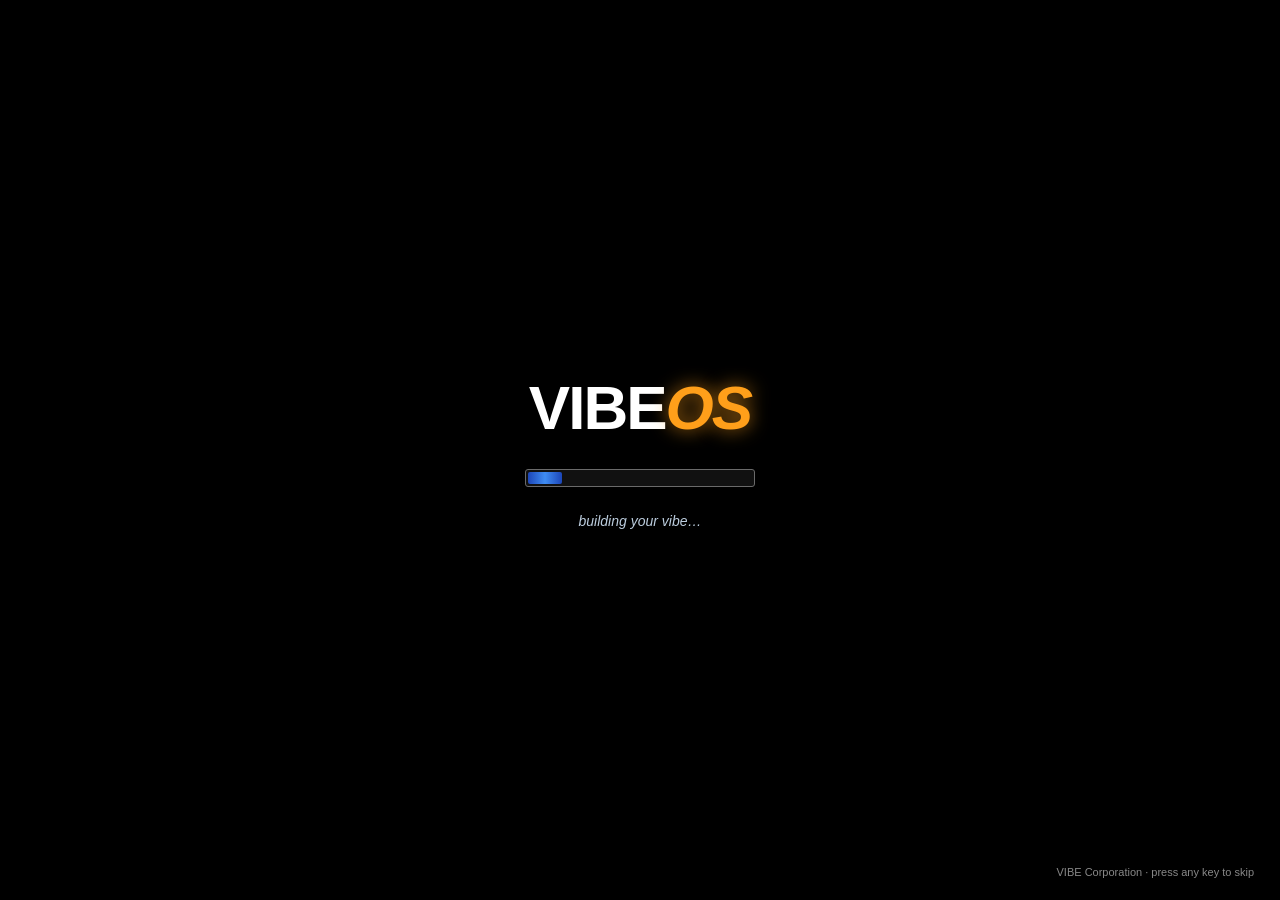
<file: vibe-os/index.html>
<!DOCTYPE html>
<html lang="en">
<head>
<meta charset="UTF-8" />
<meta name="viewport" content="width=device-width, initial-scale=1.0" />
<title>VIBE OS</title>
<meta name="description" content="VIBE OS — a Windows XP–flavored desktop that builds whatever app you search for." />
<link rel="stylesheet" href="styles.css" />
<link rel="icon" href="data:image/svg+xml,<svg xmlns='http://www.w3.org/2000/svg' viewBox='0 0 16 16'><rect width='16' height='16' rx='3' fill='%23245edb'/><text x='8' y='12' font-size='11' text-anchor='middle' fill='white' font-family='sans-serif'>V</text></svg>" />
</head>
<body>

  <!-- ===== Boot screen ===== -->
  <div id="boot" class="boot">
    <div class="boot-logo">
      <span class="boot-vibe">VIBE</span><span class="boot-os">OS</span>
    </div>
    <div class="boot-bar"><div class="boot-bar-fill"></div></div>
    <div class="boot-tag">building your vibe&hellip;</div>
    <div class="boot-copy">VIBE Corporation &middot; press any key to skip</div>
  </div>

  <!-- ===== Desktop ===== -->
  <div id="desktop" class="desktop hidden">

    <!-- Desktop icons -->
    <div id="desktop-icons" class="desktop-icons"></div>

    <!-- Centered "build an app" search widget -->
    <div id="hero" class="hero">
      <div class="hero-logo"><span class="hero-vibe">VIBE</span><span class="hero-os">OS</span></div>
      <div class="hero-sub">type any app and press Enter &mdash; VIBE OS builds it</div>
      <form id="hero-form" class="hero-search" autocomplete="off">
        <input id="hero-input" type="text" placeholder="build me a&hellip; calculator, paint, snake, budget tracker, piano&hellip;" />
        <button type="submit">Build&nbsp;it&nbsp;&#9654;</button>
      </form>
      <div id="hero-chips" class="hero-chips"></div>
    </div>

    <!-- Window layer -->
    <div id="windows" class="windows"></div>

    <!-- Taskbar -->
    <div id="taskbar" class="taskbar">
      <button id="start-btn" class="start-btn">
        <span class="start-flag">
          <span></span><span></span><span></span><span></span>
        </span>
        <span class="start-text">start</span>
      </button>
      <div id="task-buttons" class="task-buttons"></div>
      <div class="tray">
        <div id="tray-icons" class="tray-icons"></div>
        <div id="clock" class="clock">12:00 PM</div>
      </div>
    </div>

    <!-- Start menu -->
    <div id="start-menu" class="start-menu hidden">
      <div class="sm-header">
        <div class="sm-avatar">V</div>
        <div class="sm-user">VIBE User</div>
      </div>
      <div class="sm-body">
        <div class="sm-left">
          <div class="sm-search">
            <form id="sm-form" autocomplete="off">
              <input id="sm-input" type="text" placeholder="Search to build an app&hellip;" />
            </form>
          </div>
          <div id="sm-pinned" class="sm-list"></div>
        </div>
        <div class="sm-right">
          <div id="sm-recent" class="sm-list sm-list-light"></div>
        </div>
      </div>
      <div class="sm-footer">
        <button id="sm-logoff" class="sm-foot-btn">↩ Log Off</button>
        <button id="sm-shutdown" class="sm-foot-btn">⏻ Turn Off</button>
      </div>
    </div>

  </div>

  <!-- Right-click context menu -->
  <div id="ctx" class="ctx hidden"></div>

  <script src="apps.js"></script>
  <script src="os.js"></script>
</body>
</html>
</file>
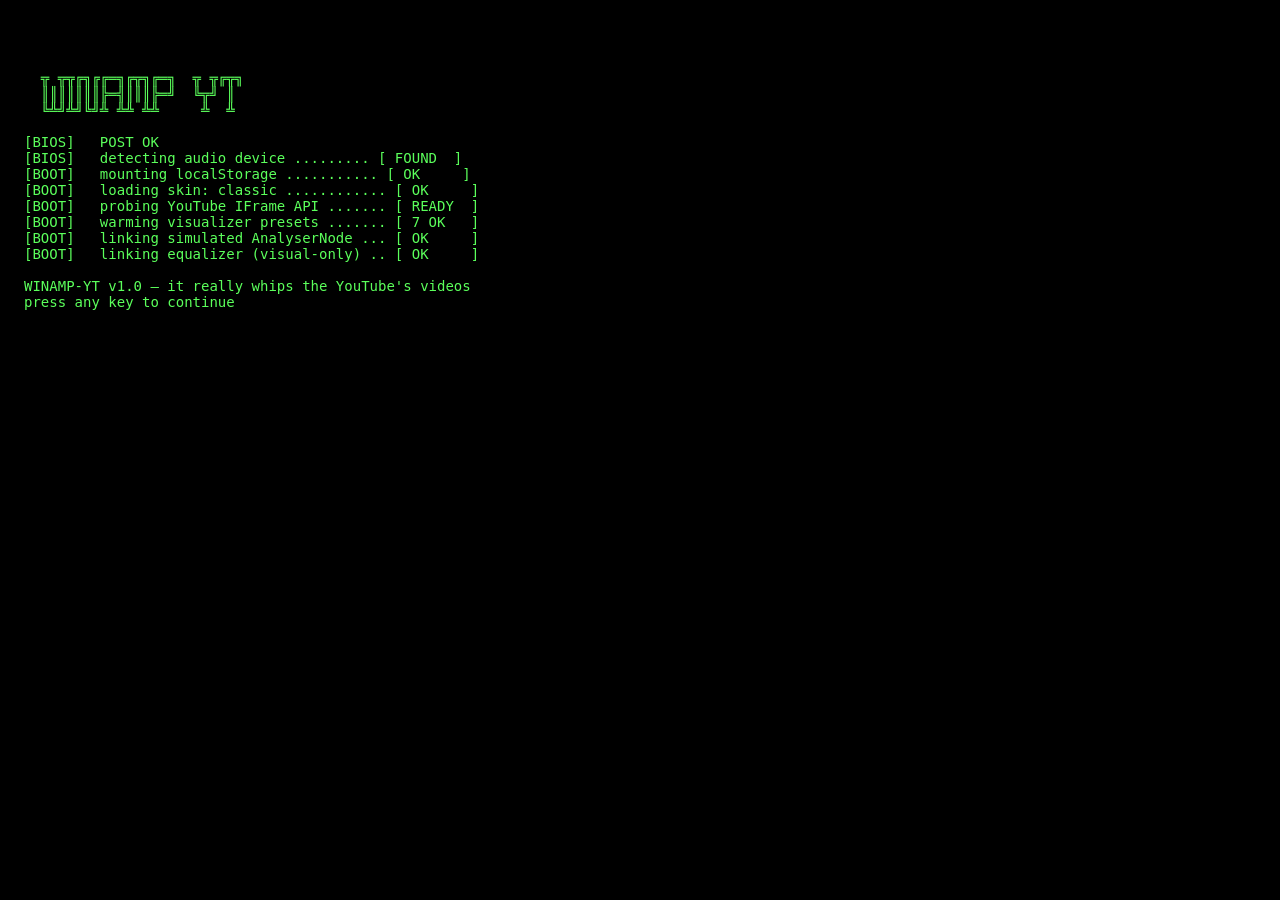
<file: winamp-yt/index.html>
<!doctype html>
<html lang="en">
<head>
<meta charset="utf-8" />
<meta name="viewport" content="width=device-width, initial-scale=1" />
<title>WINAMP-YT // It really whips the YouTube's videos</title>

<link rel="stylesheet" href="css/main.css" />
<link rel="stylesheet" href="css/skins/classic.css" />
<link rel="stylesheet" href="css/skins/y2k.css" />
<link rel="stylesheet" href="css/skins/vhs.css" />
</head>
<body class="skin-classic">

<!-- ============================================================
     HIDDEN YouTube IFrame container.
     The YouTube IFrame Player API replaces this <div> with an
     <iframe> at runtime. We keep it hidden because we use our own
     UI, but it must remain in the DOM (and be at least 1px) for
     YouTube to deliver audio reliably.
============================================================ -->
<div id="yt-host-wrap" aria-hidden="true">
  <div id="yt-host"></div>
</div>

<!-- ============================================================
     CRT / Glitch / Rave overlays (full screen post effects)
============================================================ -->
<div id="fx-crt"     class="fx-layer"></div>
<div id="fx-glitch"  class="fx-layer"></div>
<div id="fx-rave"    class="fx-layer"></div>
<div id="fx-flash"   class="fx-layer"></div>

<!-- Fake boot screen -->
<div id="boot-screen">
  <pre id="boot-text"></pre>
</div>

<!-- ============================================================
     DESKTOP - all windows live here so we can drag them around
============================================================ -->
<div id="desktop">

  <!-- ============= MAIN PLAYER WINDOW ============= -->
  <section class="win win-main" id="win-main" data-window="main">
    <header class="titlebar" data-drag-handle>
      <span class="title">WINAMP-YT</span>
      <span class="title-blink">*</span>
      <div class="title-buttons">
        <button class="tb compact"  title="Compact"     data-action="toggle-compact">_</button>
        <button class="tb mini"     title="Minimize"    data-action="minimize">–</button>
        <button class="tb close"    title="Close"       data-action="close">x</button>
      </div>
    </header>

    <div class="main-body">
      <!-- LCD readout -->
      <div class="lcd">
        <div class="lcd-row top">
          <span class="lcd-time" id="lcd-time">--:--</span>
          <span class="lcd-bitrate"><b id="lcd-bitrate">128</b> kbps</span>
          <span class="lcd-khz"><b id="lcd-khz">44</b> kHz</span>
          <span class="lcd-stereo" id="lcd-stereo">stereo</span>
        </div>
        <div class="lcd-row marquee">
          <div class="marquee-track" id="marquee-track">
            <span id="marquee-text">★ no playlist loaded — paste a YouTube playlist URL or ID below ★</span>
          </div>
        </div>
        <!-- mini inline spectrum -->
        <canvas id="lcd-vis" width="76" height="16"></canvas>
      </div>

      <!-- Transport -->
      <div class="transport">
        <button class="btn prev"    data-action="prev"    title="Previous (Z)">⏮</button>
        <button class="btn play"    data-action="play"    title="Play (X)">▶</button>
        <button class="btn pause"   data-action="pause"   title="Pause (C)">❚❚</button>
        <button class="btn stop"    data-action="stop"    title="Stop (V)">■</button>
        <button class="btn next"    data-action="next"    title="Next (B)">⏭</button>
        <button class="btn open"    data-action="open"    title="Open Playlist (L)">⏏</button>
      </div>

      <!-- shuffle / repeat / mode -->
      <div class="modes">
        <button class="mode shuffle" data-action="toggle-shuffle" title="Shuffle (S)">SHUF</button>
        <button class="mode repeat"  data-action="toggle-repeat"  title="Repeat (R)">REP</button>
        <button class="mode eq"      data-action="toggle-window"  data-target="eq"       title="EQ">EQ</button>
        <button class="mode pl"      data-action="toggle-window"  data-target="playlist" title="Playlist (P)">PL</button>
        <button class="mode vis"     data-action="toggle-window"  data-target="vis"      title="Visualizer (V)">VIS</button>
        <button class="mode radio"   data-action="toggle-radio"   title="Internet Radio">RAD</button>
      </div>

      <!-- Sliders -->
      <div class="sliders">
        <label class="vol">
          <span>VOL</span>
          <input type="range" id="volume" min="0" max="100" value="80" />
        </label>
        <label class="bal">
          <span>BAL</span>
          <input type="range" id="balance" min="-50" max="50" value="0" />
        </label>
        <button class="mute" id="mute" data-action="mute" title="Mute (M)">🔊</button>
      </div>

      <!-- Seek -->
      <div class="seekwrap">
        <input type="range" id="seek" min="0" max="1000" value="0" />
        <span class="seek-time" id="seek-time">00:00 / 00:00</span>
      </div>

      <!-- Skin picker -->
      <div class="skinpicker">
        <label>SKIN</label>
        <select id="skin-select">
          <option value="classic">Classic Green LCD</option>
          <option value="y2k">Y2K Hacker</option>
          <option value="vhs">Skate VHS</option>
        </select>
      </div>
    </div>
  </section>

  <!-- ============= PLAYLIST WINDOW ============= -->
  <section class="win win-playlist" id="win-playlist" data-window="playlist">
    <header class="titlebar" data-drag-handle>
      <span class="title">PLAYLIST EDITOR</span>
      <div class="title-buttons">
        <button class="tb mini"  data-action="minimize">–</button>
        <button class="tb close" data-action="close">x</button>
      </div>
    </header>

    <div class="pl-body">
      <div class="pl-loader">
        <input type="text" id="pl-input"
               placeholder="YouTube playlist URL or ID  (e.g. PLxxxxxxxxxxxx)"
               spellcheck="false" />
        <button id="pl-load">LOAD</button>
        <button id="pl-clear" title="Clear playlist">CLR</button>
      </div>

      <ol id="pl-list" class="pl-list"></ol>

      <footer class="pl-foot">
        <span id="pl-count">0 tracks</span>
        <span class="spacer"></span>
        <span id="pl-total-time">00:00</span>
      </footer>
    </div>
  </section>

  <!-- ============= EQUALIZER WINDOW ============= -->
  <section class="win win-eq" id="win-eq" data-window="eq">
    <header class="titlebar" data-drag-handle>
      <span class="title">EQUALIZER</span>
      <div class="title-buttons">
        <button class="tb mini"  data-action="minimize">–</button>
        <button class="tb close" data-action="close">x</button>
      </div>
    </header>
    <div class="eq-body">
      <div class="eq-top">
        <button class="eq-on toggle"  id="eq-on">ON</button>
        <button class="eq-auto toggle" id="eq-auto">AUTO</button>
        <select id="eq-preset">
          <option>Flat</option>
          <option>Rock</option>
          <option>Hip-Hop</option>
          <option>Punk</option>
          <option>Bass Boost</option>
          <option>Treble Boost</option>
          <option>Vocal</option>
          <option>Dance</option>
        </select>
        <button class="eq-bass" id="eq-bass">BASS+</button>
      </div>

      <div class="eq-sliders">
        <div class="eq-band preamp">
          <input type="range" min="-12" max="12" value="0" data-band="pre" />
          <span>PRE</span>
        </div>
        <div class="eq-band" data-band="0"><input type="range" min="-12" max="12" value="0"/><span>60</span></div>
        <div class="eq-band" data-band="1"><input type="range" min="-12" max="12" value="0"/><span>170</span></div>
        <div class="eq-band" data-band="2"><input type="range" min="-12" max="12" value="0"/><span>310</span></div>
        <div class="eq-band" data-band="3"><input type="range" min="-12" max="12" value="0"/><span>600</span></div>
        <div class="eq-band" data-band="4"><input type="range" min="-12" max="12" value="0"/><span>1k</span></div>
        <div class="eq-band" data-band="5"><input type="range" min="-12" max="12" value="0"/><span>3k</span></div>
        <div class="eq-band" data-band="6"><input type="range" min="-12" max="12" value="0"/><span>6k</span></div>
        <div class="eq-band" data-band="7"><input type="range" min="-12" max="12" value="0"/><span>12k</span></div>
        <div class="eq-band" data-band="8"><input type="range" min="-12" max="12" value="0"/><span>14k</span></div>
        <div class="eq-band" data-band="9"><input type="range" min="-12" max="12" value="0"/><span>16k</span></div>
      </div>

      <canvas id="eq-curve" width="260" height="48"></canvas>
    </div>
  </section>

  <!-- ============= VISUALIZER WINDOW ============= -->
  <section class="win win-vis" id="win-vis" data-window="vis">
    <header class="titlebar" data-drag-handle>
      <span class="title">VISUALIZER</span>
      <div class="title-buttons">
        <button class="tb mini"  data-action="minimize">–</button>
        <button class="tb close" data-action="close">x</button>
      </div>
    </header>
    <div class="vis-body">
      <canvas id="vis-canvas" width="480" height="280"></canvas>
      <div class="vis-controls">
        <button id="vis-prev" title="Previous preset (← / [)">◀</button>
        <select id="vis-select"></select>
        <button id="vis-next"   title="Next preset (→ / ])">▶</button>
        <button id="vis-full"   title="Fullscreen (F)">⛶</button>
        <button id="vis-rave"   title="Rave mode">RAVE</button>
        <button id="vis-insane" title="Insane mode — intensity rises forever">INSANE</button>
        <button id="vis-save"   title="Save current as preset">SAVE</button>
        <select id="vis-userpresets" title="User presets"></select>
      </div>
    </div>
  </section>

</div><!-- /#desktop -->

<!-- DJ text overlay (between songs / on radio) -->
<div id="dj-bubble"></div>

<!-- Toast for hidden codes & easter eggs -->
<div id="toast"></div>

<!-- ============================================================
     SCRIPTS - loaded as plain scripts (no module system needed
     for "open index.html in a browser" usage). Order matters:
     util > storage > skins > effects > audio-sim > visualizers >
     player > playlist > equalizer > ui > app
============================================================ -->
<script src="js/util.js"></script>
<script src="js/storage.js"></script>
<script src="js/skins.js"></script>
<script src="js/effects.js"></script>
<script src="js/audio-sim.js"></script>

<script src="js/visualizers/spectrum.js"></script>
<script src="js/visualizers/oscilloscope.js"></script>
<script src="js/visualizers/vumeter.js"></script>
<script src="js/visualizers/tunnel.js"></script>
<script src="js/visualizers/particles.js"></script>
<script src="js/visualizers/waveformTunnel.js"></script>
<script src="js/visualizers/milkdrop.js"></script>
<script src="js/visualizers/index.js"></script>

<script src="js/player.js"></script>
<script src="js/playlist.js"></script>
<script src="js/equalizer.js"></script>
<script src="js/ui.js"></script>
<script src="js/app.js"></script>

<!-- YouTube IFrame API (loaded last so window.onYouTubeIframeAPIReady is defined) -->
<script src="https://www.youtube.com/iframe_api"></script>

</body>
</html>
</file>
<file: vibe-os/styles.css>
/* =========================================================
   VIBE OS — Windows XP "Luna" themed desktop
   ========================================================= */

:root{
  --xp-blue:        #245edb;
  --xp-blue-dark:   #1941a5;
  --xp-blue-light:  #3f8cf3;
  --taskbar-top:    #2f7bee;
  --taskbar-mid:    #245edb;
  --taskbar-bot:    #1c46b8;
  --start-green:    #3c963c;
  --start-green-hi: #5cbf52;
  --start-green-lo: #2c7a2c;
  --title-from:     #0058ee;
  --title-mid:      #3593ff;
  --title-to:       #2566cc;
  --win-face:       #ece9d8;
  --win-border:     #0831d9;
  --field:          #ffffff;
  --silver:         #d4d0c8;
}

*{ box-sizing:border-box; }

html,body{
  margin:0; height:100%; overflow:hidden;
  font-family: Tahoma, Verdana, "Segoe UI", sans-serif;
  font-size:12px;
  -webkit-user-select:none; user-select:none;
  color:#000;
}

.hidden{ display:none !important; }

/* ===================== Boot screen ===================== */
.boot{
  position:fixed; inset:0; z-index:9999;
  background:#000;
  display:flex; flex-direction:column;
  align-items:center; justify-content:center;
  gap:26px;
  color:#fff;
  animation: bootfade .4s ease;
}
@keyframes bootfade{ from{opacity:0} to{opacity:1} }
.boot-logo{ font-size:62px; font-weight:bold; letter-spacing:-2px; }
.boot-vibe{ color:#fff; }
.boot-os{
  color:#ff9f1a;
  font-style:italic;
  text-shadow:0 0 18px rgba(255,159,26,.7);
}
.boot-bar{
  width:230px; height:18px; border:1px solid #6a6a6a; border-radius:3px;
  padding:2px; overflow:hidden; background:#111;
}
.boot-bar-fill{
  height:100%; width:34px; border-radius:2px;
  background:linear-gradient(90deg,#1c46b8,#3f8cf3,#1c46b8);
  animation: bootslide 1.1s linear infinite;
}
@keyframes bootslide{ 0%{transform:translateX(-40px)} 100%{transform:translateX(230px)} }
.boot-tag{ color:#bcd; font-style:italic; font-size:14px; }
.boot-copy{ position:fixed; bottom:22px; right:26px; color:#888; font-size:11px; }

/* ===================== Desktop ===================== */
.desktop{
  position:fixed; inset:0; overflow:hidden;
  /* Bliss-style sky + rolling green hill */
  background:
    radial-gradient(120% 90% at 50% 120%, #7db84a 0%, #5aa12f 38%, #3f7d1f 60%, transparent 61%),
    linear-gradient(180deg, #4b8ff0 0%, #6fb0f6 38%, #a9d4fb 64%, #cfe6fd 80%);
}
.desktop::after{ /* soft cloud */
  content:""; position:absolute; left:8%; top:14%;
  width:260px; height:60px; border-radius:50%;
  background:radial-gradient(closest-side, rgba(255,255,255,.85), rgba(255,255,255,0));
  filter:blur(4px); pointer-events:none;
}

/* ===================== Desktop icons ===================== */
.desktop-icons{
  position:absolute; top:14px; left:14px;
  display:flex; flex-direction:column; flex-wrap:wrap;
  align-content:flex-start; gap:6px; max-height:calc(100vh - 120px);
}
.dicon{
  width:78px; padding:6px 4px; border-radius:3px;
  display:flex; flex-direction:column; align-items:center; gap:4px;
  cursor:default; text-align:center;
}
.dicon:hover{ background:rgba(49,106,197,.35); outline:1px dotted rgba(255,255,255,.6); }
.dicon.sel{ background:rgba(49,106,197,.55); outline:1px dotted rgba(255,255,255,.8); }
.dicon .glyph{
  width:38px; height:38px; border-radius:7px; font-size:22px;
  display:grid; place-items:center;
  filter:drop-shadow(0 1px 1px rgba(0,0,0,.4));
}
.dicon .label{
  color:#fff; font-size:11px; line-height:1.15;
  text-shadow:0 1px 2px rgba(0,0,0,.9);
  word-break:break-word;
}

/* ===================== Hero search ===================== */
.hero{
  position:absolute; top:24%; left:50%; transform:translateX(-50%);
  width:min(560px, 86vw); text-align:center; z-index:2;
  pointer-events:none;
}
.hero-logo{ font-size:56px; font-weight:bold; letter-spacing:-2px; filter:drop-shadow(0 2px 6px rgba(0,0,0,.4)); }
.hero-logo .hero-vibe{ color:#fff; }
.hero-logo .hero-os{ color:#ff9f1a; font-style:italic; }
.hero-sub{ color:#fff; text-shadow:0 1px 3px rgba(0,0,0,.7); margin:2px 0 16px; font-size:13px; }
.hero-search{ display:flex; gap:0; pointer-events:auto; box-shadow:0 6px 20px rgba(0,0,0,.35); border-radius:6px; }
.hero-search input{
  flex:1; border:1px solid #2c5aa0; border-right:none;
  border-radius:6px 0 0 6px; padding:11px 14px; font-size:14px; outline:none;
  font-family:inherit;
}
.hero-search button{
  border:1px solid #2c7a2c; background:linear-gradient(180deg,#7ed957,#3c963c);
  color:#fff; font-weight:bold; padding:0 18px; cursor:pointer;
  border-radius:0 6px 6px 0; font-size:13px; white-space:nowrap;
}
.hero-search button:hover{ background:linear-gradient(180deg,#8ee667,#46a846); }
.hero-search button:active{ background:linear-gradient(180deg,#3c963c,#2c7a2c); }
.hero-chips{ display:flex; flex-wrap:wrap; gap:6px; justify-content:center; margin-top:12px; pointer-events:auto; }
.chip{
  background:rgba(255,255,255,.85); border:1px solid rgba(0,0,0,.15);
  border-radius:12px; padding:3px 10px; font-size:11px; cursor:pointer; color:#1941a5;
}
.chip:hover{ background:#fff; }

/* ===================== Windows ===================== */
.windows{ position:absolute; inset:0; pointer-events:none; }
.win{
  position:absolute; min-width:200px; min-height:120px;
  background:var(--win-face);
  border:1px solid var(--win-border);
  border-radius:8px 8px 0 0;
  box-shadow:0 10px 30px rgba(0,0,0,.45);
  display:flex; flex-direction:column;
  pointer-events:auto; overflow:hidden;
}
.win.min{ display:none; }
.win.max{ border-radius:0; }
.win-title{
  height:29px; flex:0 0 29px; cursor:default;
  background:linear-gradient(180deg,var(--title-from) 0%,var(--title-mid) 8%,var(--title-from) 40%,var(--title-to) 100%);
  display:flex; align-items:center; gap:6px; padding:0 4px 0 7px;
  border-radius:7px 7px 0 0; color:#fff;
  text-shadow:1px 1px 2px rgba(0,0,0,.5);
}
.win.inactive .win-title{
  background:linear-gradient(180deg,#7ba6e8,#6d97da);
  text-shadow:none;
}
.win-icon{ font-size:15px; }
.win-name{ flex:1; font-weight:bold; font-size:12px; white-space:nowrap; overflow:hidden; text-overflow:ellipsis; }
.win-btns{ display:flex; gap:2px; }
.win-btn{
  width:21px; height:21px; border-radius:3px; border:1px solid rgba(255,255,255,.6);
  color:#fff; font-size:12px; font-weight:bold; cursor:pointer; line-height:1;
  display:grid; place-items:center; padding:0;
  background:linear-gradient(180deg,#4f9bff,#1f5fd6);
}
.win-btn:hover{ filter:brightness(1.12); }
.win-btn.close{ background:linear-gradient(180deg,#f08c66,#d33b1f); }
.win-btn.close:hover{ background:linear-gradient(180deg,#ff9d75,#e8472a); }
.win-body{
  flex:1; overflow:auto; background:var(--win-face);
  border:2px solid; border-color:#fff #919b9c #919b9c #fff;
  margin:0; position:relative;
}
.win.max .win-body{ border:none; }
.resize-h{ position:absolute; right:0; bottom:0; width:16px; height:16px; cursor:nwse-resize; z-index:5; }

/* ===================== Taskbar ===================== */
.taskbar{
  position:fixed; left:0; right:0; bottom:0; height:30px; z-index:500;
  display:flex; align-items:stretch;
  background:linear-gradient(180deg,#3f8cf3 0%,#245edb 9%,#205bda 88%,#1c46b8 100%);
  border-top:1px solid #4a8df0;
  box-shadow:0 -1px 4px rgba(0,0,0,.4);
}
.start-btn{
  display:flex; align-items:center; gap:7px;
  border:none; padding:0 26px 3px 11px; cursor:pointer; color:#fff;
  font-style:italic; font-weight:bold; font-size:16px;
  border-radius:0 12px 12px 0;
  background:linear-gradient(180deg,#5cbf52 0%,#3c963c 50%,#2c7a2c 100%);
  text-shadow:1px 1px 2px rgba(0,0,0,.45);
  box-shadow:inset -2px -2px 6px rgba(0,0,0,.25), inset 2px 2px 6px rgba(255,255,255,.25);
}
.start-btn:hover{ background:linear-gradient(180deg,#6cd061,#46a846 50%,#327f32); }
.start-btn.open{ background:linear-gradient(180deg,#2c7a2c,#3c963c 50%,#5cbf52); }
.start-flag{
  width:18px; height:18px; border-radius:50%; position:relative; transform:rotate(-12deg);
  display:grid; grid-template-columns:1fr 1fr; grid-template-rows:1fr 1fr; gap:1px;
  background:#fff; padding:1px; box-shadow:0 0 0 1px rgba(0,0,0,.15);
}
.start-flag span{ border-radius:2px; }
.start-flag span:nth-child(1){ background:#e7402b; }
.start-flag span:nth-child(2){ background:#6db82e; }
.start-flag span:nth-child(3){ background:#2b7de7; }
.start-flag span:nth-child(4){ background:#f5c518; }
.start-text{ margin-bottom:2px; }

.task-buttons{ display:flex; align-items:center; gap:3px; padding:3px 4px; flex:1; overflow:hidden; }
.task-btn{
  height:24px; min-width:120px; max-width:160px; flex:0 1 160px;
  display:flex; align-items:center; gap:6px; padding:0 8px;
  border:1px solid #2055c8; border-radius:3px; color:#fff; cursor:pointer;
  background:linear-gradient(180deg,#4a8ef0,#2b66dd);
  font-size:11px; white-space:nowrap; overflow:hidden;
  box-shadow:inset 0 1px 0 rgba(255,255,255,.3);
}
.task-btn .tb-label{ overflow:hidden; text-overflow:ellipsis; }
.task-btn:hover{ filter:brightness(1.08); }
.task-btn.active{ background:linear-gradient(180deg,#1c46b8,#2c66d8); box-shadow:inset 0 2px 5px rgba(0,0,0,.45); }

.tray{
  display:flex; align-items:center; gap:8px; padding:0 10px 0 12px; margin-left:auto;
  background:linear-gradient(180deg,#1c8adb,#1153b8);
  border-left:1px solid #1a4aa8; box-shadow:inset 1px 0 0 rgba(255,255,255,.2);
}
.tray-icons{ display:flex; gap:7px; align-items:center; }
.tray-ico{ font-size:13px; cursor:default; filter:drop-shadow(0 0 1px rgba(0,0,0,.4)); }
.clock{ color:#fff; font-size:11px; text-shadow:0 1px 1px rgba(0,0,0,.4); }

/* ===================== Start menu ===================== */
.start-menu{
  position:fixed; left:0; bottom:30px; z-index:600; width:380px;
  border:1px solid #0831d9; border-bottom:none;
  border-radius:8px 8px 0 0; overflow:hidden;
  box-shadow:0 -4px 24px rgba(0,0,0,.5);
  background:#fff;
  animation: smrise .12s ease-out;
}
@keyframes smrise{ from{transform:translateY(14px); opacity:.3} to{transform:translateY(0); opacity:1} }
.sm-header{
  height:54px; display:flex; align-items:center; gap:10px; padding:0 12px; color:#fff;
  background:linear-gradient(180deg,#1f6fe0,#0a3bb5);
  border-bottom:2px solid #ff9f1a;
}
.sm-avatar{
  width:38px; height:38px; border-radius:6px; background:#cfe0ff; color:#1941a5;
  display:grid; place-items:center; font-weight:bold; font-size:20px;
  border:2px solid #fff;
}
.sm-user{ font-weight:bold; font-size:15px; text-shadow:1px 1px 2px rgba(0,0,0,.4); }
.sm-body{ display:flex; min-height:280px; }
.sm-left{ width:55%; background:#fff; padding:6px 0; }
.sm-right{ width:45%; background:linear-gradient(180deg,#d3e5fa,#bcd6f5); padding:6px 0; border-left:1px solid #aac6ee; }
.sm-search{ padding:4px 8px 8px; }
.sm-search input{
  width:100%; padding:6px 9px; border:1px solid #7f9db9; border-radius:4px; font-size:12px; outline:none;
  font-family:inherit;
}
.sm-list{ display:flex; flex-direction:column; }
.sm-item{
  display:flex; align-items:center; gap:9px; padding:6px 12px; cursor:pointer; color:#000;
}
.sm-item:hover{ background:#2f71d3; color:#fff; }
.sm-item .sm-ico{ font-size:18px; width:24px; text-align:center; }
.sm-item .sm-txt{ display:flex; flex-direction:column; line-height:1.15; }
.sm-item .sm-txt b{ font-size:12px; }
.sm-item .sm-txt small{ font-size:10px; opacity:.7; }
.sm-item:hover .sm-txt small{ opacity:.85; }
.sm-sep{ height:1px; background:#c5d4e8; margin:5px 12px; }
.sm-section-label{ font-size:10px; color:#5a78a8; padding:4px 12px 2px; font-weight:bold; text-transform:uppercase; letter-spacing:.5px; }
.sm-footer{
  height:38px; display:flex; align-items:center; justify-content:flex-end; gap:14px;
  padding:0 16px; background:linear-gradient(180deg,#3a7be0,#0a3bb5);
}
.sm-foot-btn{
  background:none; border:none; color:#fff; cursor:pointer; font-size:12px; font-weight:bold;
  text-shadow:1px 1px 2px rgba(0,0,0,.4);
}
.sm-foot-btn:hover{ text-decoration:underline; }

/* ===================== Context menu ===================== */
.ctx{
  position:fixed; z-index:800; min-width:170px; background:#fff;
  border:1px solid #888; box-shadow:2px 2px 8px rgba(0,0,0,.4); padding:2px;
}
.ctx-item{ padding:5px 22px 5px 14px; cursor:pointer; font-size:12px; }
.ctx-item:hover{ background:#2f71d3; color:#fff; }
.ctx-sep{ height:1px; background:#cfcfcf; margin:3px 2px; }

/* ===================== Generic app UI kit ===================== */
.app{ padding:0; height:100%; display:flex; flex-direction:column; background:var(--win-face); }
.app-pad{ padding:12px; }
.app h1,.app h2,.app h3{ margin:0 0 8px; }
.toolbar{
  display:flex; gap:4px; align-items:center; padding:5px 7px;
  background:linear-gradient(180deg,#fefefe,#ece9d8); border-bottom:1px solid #b6b2a3;
}
.btn{
  font-family:inherit; font-size:12px; padding:4px 12px; cursor:pointer;
  background:linear-gradient(180deg,#fdfdfd,#dcd8cb); border:1px solid #8c8a82; border-radius:3px;
}
.btn:hover{ background:linear-gradient(180deg,#fff,#e8e4d6); }
.btn:active{ background:linear-gradient(180deg,#d8d4c6,#c8c4b6); }
.btn.primary{ background:linear-gradient(180deg,#7ed957,#3c963c); color:#fff; border-color:#2c7a2c; font-weight:bold; }
.btn.primary:hover{ background:linear-gradient(180deg,#8ee667,#46a846); }
.btn.blue{ background:linear-gradient(180deg,#4f9bff,#1f5fd6); color:#fff; border-color:#1941a5; }
.input, .app input[type=text], .app input[type=number], .app textarea, .app select{
  font-family:inherit; font-size:12px; padding:5px 7px; border:1px solid #7f9db9;
  border-radius:3px; outline:none; background:#fff;
}
.app textarea{ resize:none; }
.statusbar{
  border-top:1px solid #b6b2a3; padding:3px 9px; font-size:11px; color:#444;
  background:#ece9d8; display:flex; justify-content:space-between;
}
.muted{ color:#666; }
.pill{ background:#dfeefc; border:1px solid #a9c9ee; border-radius:10px; padding:1px 9px; font-size:11px; color:#1941a5; }

/* generic generated app */
.gen-hero{ padding:16px; color:#fff; }
.gen-hero h2{ margin:0; font-size:20px; }
.gen-hero p{ margin:4px 0 0; opacity:.92; }
.gen-grid{ display:grid; grid-template-columns:1fr 1fr; gap:10px; padding:12px; }
.gen-card{ background:#fff; border:1px solid #cdcabb; border-radius:6px; padding:10px; }
.gen-card h4{ margin:0 0 6px; font-size:12px; color:#1941a5; }
.gen-list{ list-style:none; margin:0; padding:0; }
.gen-list li{ padding:5px 4px; border-bottom:1px solid #eee; display:flex; align-items:center; gap:8px; }
.gen-list li:last-child{ border-bottom:none; }
.gen-list li .x{ margin-left:auto; cursor:pointer; color:#c33; font-weight:bold; }
.tag-row{ display:flex; flex-wrap:wrap; gap:5px; }

::-webkit-scrollbar{ width:16px; height:16px; }
::-webkit-scrollbar-track{ background:#ece9d8; }
::-webkit-scrollbar-thumb{
  background:linear-gradient(90deg,#d7e3f7,#aac4ee); border:1px solid #6c8fc9; border-radius:2px;
}
::-webkit-scrollbar-thumb:hover{ background:linear-gradient(90deg,#c7d6f0,#9ab6e8); }
</file>
<file: winamp-yt/css/main.css>
/* =========================================================
   WINAMP-YT  /  main.css
   Skin-agnostic layout. Colors/fonts come from skin files
   (classic.css, y2k.css, vhs.css) via CSS variables.
   ========================================================= */

* { box-sizing: border-box; }

html, body {
  margin: 0; padding: 0;
  height: 100%;
  overflow: hidden;
  font-family: var(--font-ui, "Courier New", monospace);
  color: var(--fg, #b9ffb9);
  background: var(--desk, #0c0c0c);
  background-image: var(--desk-bg, none);
  background-size: cover;
  user-select: none;
  -webkit-user-select: none;
  image-rendering: pixelated;
}

button, input, select { font-family: inherit; color: inherit; }

/* The YouTube IFrame must exist & be measurable to play audio
   in all browsers (esp. Chromium). Park it offscreen. */
#yt-host-wrap {
  position: fixed;
  width: 4px; height: 4px;
  left: -9999px; top: -9999px;
  opacity: 0.001;
  pointer-events: none;
}

/* ---------- DESKTOP ---------- */
#desktop {
  position: relative;
  width: 100%; height: 100%;
}

/* ---------- WINDOWS (shared) ---------- */
.win {
  position: absolute;
  background: var(--win-bg, #1a1a1a);
  border: 1px solid var(--win-border, #333);
  box-shadow:
    inset 0 0 0 1px var(--win-inner, #222),
    0 4px 0 rgba(0,0,0,.4),
    0 0 24px var(--glow, rgba(0,255,80,.15));
  color: var(--fg, #b9ffb9);
  min-width: 240px;
}

.win.hidden    { display: none; }
.win.minimized .titlebar + * { display: none; }
.win.minimized { height: auto !important; }

.titlebar {
  display: flex; align-items: center;
  gap: 6px;
  padding: 3px 4px;
  background: var(--title-bg, linear-gradient(#2a2a2a, #111));
  color: var(--title-fg, #9fff9f);
  border-bottom: 1px solid var(--win-border, #333);
  cursor: move;
  font-size: 11px;
  letter-spacing: 1px;
  text-transform: uppercase;
}
.title { flex: 1; }
.title-blink {
  width: 8px; text-align:center;
  animation: blink 1.2s steps(2) infinite;
  color: var(--accent, #5bff5b);
}
@keyframes blink { 50% { opacity: 0; } }

.title-buttons { display: flex; gap: 2px; }
.tb {
  width: 16px; height: 14px;
  background: var(--btn-bg, #222);
  border: 1px solid var(--win-border, #333);
  color: var(--btn-fg, #b9ffb9);
  font-size: 10px;
  line-height: 10px;
  padding: 0;
  cursor: pointer;
}
.tb:hover { background: var(--accent, #5bff5b); color: #000; }

/* ---------- MAIN WINDOW ---------- */
.win-main { left: 24px; top: 24px; width: 320px; }
.main-body { padding: 6px; }

/* LCD */
.lcd {
  position: relative;
  background: var(--lcd-bg, #001a00);
  border: 1px solid var(--lcd-border, #003800);
  padding: 4px 6px;
  font-family: var(--font-lcd, "VT323", "Courier New", monospace);
  color: var(--lcd-fg, #5bff5b);
  text-shadow: 0 0 4px var(--lcd-fg, #5bff5b);
  font-size: 13px;
  line-height: 14px;
  letter-spacing: 1px;
}
.lcd-row.top {
  display: flex; gap: 8px; align-items: baseline;
  font-size: 11px; opacity: 0.85;
}
.lcd-time     { font-size: 18px; font-weight: bold; letter-spacing: 2px; }
.lcd-bitrate, .lcd-khz, .lcd-stereo { font-size: 10px; }
.lcd-row.marquee {
  overflow: hidden;
  white-space: nowrap;
  border-top: 1px dashed var(--lcd-border, #003800);
  margin-top: 2px; padding-top: 2px;
}
.marquee-track { display: inline-block; will-change: transform; }
#lcd-vis {
  position: absolute; right: 4px; top: 4px;
  width: 76px; height: 16px;
  image-rendering: pixelated;
  background: transparent;
}

/* Transport buttons */
.transport, .modes, .sliders, .seekwrap, .skinpicker {
  display: flex;
  gap: 4px;
  margin-top: 6px;
  align-items: center;
}
.btn, .mode, .mute, #pl-load, #pl-clear,
.vis-controls button, .eq-top button {
  background: var(--btn-bg, #1f1f1f);
  border: 1px solid var(--win-border, #333);
  color: var(--btn-fg, #b9ffb9);
  padding: 4px 6px;
  cursor: pointer;
  font-size: 11px;
  min-width: 26px;
  text-align: center;
  border-radius: 1px;
}
.btn:hover, .mode:hover, .mute:hover,
#pl-load:hover, #pl-clear:hover,
.vis-controls button:hover, .eq-top button:hover {
  background: var(--accent, #5bff5b);
  color: #000;
}
.mode.active, .toggle.active, .eq-top button.active {
  background: var(--accent, #5bff5b);
  color: #000;
  box-shadow: inset 0 0 6px rgba(0,0,0,.5);
}

/* sliders */
.sliders { gap: 6px; flex-wrap: wrap; }
.sliders label { display:flex; align-items:center; gap:4px; font-size:10px; }
.sliders input[type=range] { width: 100px; }

input[type=range] {
  -webkit-appearance: none;
  appearance: none;
  height: 6px;
  background: var(--track, #0e2a0e);
  border: 1px solid var(--win-border, #333);
  cursor: pointer;
}
input[type=range]::-webkit-slider-thumb {
  -webkit-appearance: none;
  width: 8px; height: 14px;
  background: var(--accent, #5bff5b);
  border: 1px solid #000;
  cursor: pointer;
}
input[type=range]::-moz-range-thumb {
  width: 8px; height: 14px;
  background: var(--accent, #5bff5b);
  border: 1px solid #000;
  cursor: pointer;
}

.seekwrap { gap: 6px; }
#seek { flex: 1; }
.seek-time { font-size: 10px; opacity: .8; min-width: 100px; text-align: right; }

.skinpicker label { font-size: 10px; }
.skinpicker select { background: var(--btn-bg); color: var(--btn-fg); border:1px solid var(--win-border); padding: 2px; font-size: 11px; }

/* Compact mode collapses the lower controls */
.win-main.compact .modes,
.win-main.compact .sliders,
.win-main.compact .seekwrap,
.win-main.compact .skinpicker { display: none; }
.win-main.compact { width: 260px; }

/* ---------- PLAYLIST ---------- */
.win-playlist { left: 360px; top: 24px; width: 360px; }
.pl-body { padding: 6px; }
.pl-loader { display: flex; gap: 4px; }
.pl-loader input { flex: 1; background: var(--input-bg, #000); color: var(--fg); border:1px solid var(--win-border); padding: 4px; font-size: 11px; }
.pl-list {
  margin: 6px 0 0; padding: 0;
  list-style: none;
  height: 240px;
  overflow-y: auto;
  background: var(--list-bg, #000);
  border: 1px solid var(--win-border);
  font-size: 11px;
}
.pl-list li {
  display: flex; gap: 6px;
  padding: 3px 6px;
  border-bottom: 1px solid var(--list-row, #111);
  cursor: pointer;
}
.pl-list li:hover  { background: var(--list-hover, #002400); }
.pl-list li.active { background: var(--accent, #5bff5b); color: #000; font-weight: bold; }
.pl-list .idx   { width: 24px; opacity: .7; text-align: right; }
.pl-list .ttl   { flex: 1; overflow: hidden; text-overflow: ellipsis; white-space: nowrap; }
.pl-list .dur   { width: 44px; text-align: right; opacity: .7; }
.pl-foot { display: flex; margin-top: 4px; font-size: 10px; opacity: .8; }
.pl-foot .spacer { flex: 1; }

/* ---------- EQUALIZER ---------- */
.win-eq { left: 24px; top: 260px; width: 320px; }
.eq-body { padding: 6px; }
.eq-top { display:flex; gap: 4px; align-items:center; margin-bottom: 6px; flex-wrap:wrap; }
.eq-top select { background: var(--btn-bg); color: var(--btn-fg); border:1px solid var(--win-border); padding: 2px; font-size: 11px; }

.eq-sliders {
  display: grid;
  grid-template-columns: repeat(11, 1fr);
  gap: 2px;
  margin-bottom: 6px;
}
.eq-band {
  display: flex; flex-direction: column; align-items: center;
  gap: 2px;
}
.eq-band input[type=range] {
  -webkit-appearance: slider-vertical;
  appearance: slider-vertical;
  writing-mode: bt-lr;
  width: 14px; height: 90px;
  background: var(--track, #0e2a0e);
}
.eq-band span { font-size: 9px; opacity: .7; }
.eq-band.preamp span { color: var(--accent, #5bff5b); font-weight: bold; }
#eq-curve {
  width: 100%; height: 48px;
  background: var(--lcd-bg, #001a00);
  border: 1px solid var(--lcd-border, #003800);
}

/* ---------- VISUALIZER ---------- */
.win-vis { left: 360px; top: 320px; width: 500px; }
.vis-body { padding: 6px; }
#vis-canvas {
  width: 100%;
  display: block;
  background: #000;
  border: 1px solid var(--win-border);
  image-rendering: auto;
}
.vis-controls {
  display: flex; gap: 4px;
  margin-top: 4px; flex-wrap: wrap; align-items: center;
}
.vis-controls select {
  background: var(--btn-bg); color: var(--btn-fg);
  border:1px solid var(--win-border); padding: 2px; font-size: 11px;
}
.win-vis.fullscreen-vis {
  position: fixed !important;
  left: 0 !important; top: 0 !important;
  width: 100vw !important; height: 100vh !important;
  z-index: 9999;
}
.win-vis.fullscreen-vis #vis-canvas {
  height: calc(100vh - 60px);
}

/* ---------- DJ BUBBLE / TOAST ---------- */
#dj-bubble {
  position: fixed;
  left: 50%; bottom: 20px;
  transform: translateX(-50%);
  background: var(--win-bg, #111);
  color: var(--accent, #5bff5b);
  border: 1px solid var(--accent, #5bff5b);
  padding: 8px 14px;
  font-size: 13px;
  letter-spacing: 1px;
  border-radius: 2px;
  pointer-events: none;
  opacity: 0;
  transition: opacity .4s;
  z-index: 1000;
  max-width: 70vw;
  text-align: center;
  text-shadow: 0 0 6px var(--accent, #5bff5b);
}
#dj-bubble.show { opacity: 1; }

#toast {
  position: fixed;
  right: 16px; bottom: 16px;
  background: #000;
  color: var(--accent, #5bff5b);
  border: 1px solid var(--accent, #5bff5b);
  padding: 6px 10px;
  font-size: 12px;
  letter-spacing: 1px;
  opacity: 0;
  pointer-events: none;
  transition: opacity .3s, transform .3s;
  transform: translateY(8px);
  z-index: 1000;
}
#toast.show { opacity: 1; transform: translateY(0); }

/* ---------- BOOT SCREEN ---------- */
#boot-screen {
  position: fixed; inset: 0;
  background: #000;
  color: var(--accent, #5bff5b);
  font-family: var(--font-lcd, "Courier New", monospace);
  font-size: 14px;
  padding: 24px;
  z-index: 10000;
  white-space: pre;
}
#boot-screen.gone {
  display: none;
}

/* ---------- POST-FX OVERLAYS ---------- */
.fx-layer {
  position: fixed; inset: 0;
  pointer-events: none;
  z-index: 9000;
  opacity: 0;
  transition: opacity .25s;
}

/* CRT scanlines + vignette */
#fx-crt {
  background:
    repeating-linear-gradient(
      to bottom,
      rgba(0,0,0,.22) 0px,
      rgba(0,0,0,.22) 1px,
      transparent      1px,
      transparent      3px
    ),
    radial-gradient(ellipse at center, transparent 50%, rgba(0,0,0,.55) 100%);
  mix-blend-mode: multiply;
}
body.crt #fx-crt { opacity: 1; }

/* Glitch RGB shift via filter on body */
body.glitch {
  animation: shake 0.18s steps(2) infinite;
}
@keyframes shake {
  0%   { transform: translate(0,0); }
  20%  { transform: translate(-1px, 1px); }
  40%  { transform: translate(2px,-1px); }
  60%  { transform: translate(-2px,-1px); }
  80%  { transform: translate(1px, 2px); }
  100% { transform: translate(0,0); }
}
#fx-glitch {
  background:
    linear-gradient(0deg, transparent 49.7%, rgba(255,0,80,.25) 50%, transparent 50.3%),
    linear-gradient(0deg, transparent 39.7%, rgba(0,255,255,.18) 40%, transparent 40.3%);
  background-size: 100% 6px, 100% 9px;
  background-position: 0 0, 0 0;
  animation: glitchScroll 1.1s linear infinite;
}
body.glitch #fx-glitch { opacity: .8; }
@keyframes glitchScroll {
  0%   { background-position: 0 0,   0 0; }
  100% { background-position: 0 100vh, 0 -100vh; }
}

/* Rave mode strobing hue rotate */
body.rave #fx-rave {
  opacity: 1;
  background:
    radial-gradient(circle at 20% 30%, rgba(255,0,255,.25), transparent 40%),
    radial-gradient(circle at 70% 60%, rgba(0,255,255,.25), transparent 40%),
    radial-gradient(circle at 50% 80%, rgba(255,255,0,.2),  transparent 40%);
  animation: hueSpin 2s linear infinite;
}
@keyframes hueSpin { 0% { filter: hue-rotate(0); } 100% { filter: hue-rotate(360deg); } }

/* Beat flash */
#fx-flash { background: #fff; mix-blend-mode: difference; opacity: 0; }
#fx-flash.on { opacity: 0.35; }

/* Hint for dragging hover */
[data-drag-handle]:active { cursor: grabbing; }

/* Scrollbar prettifying inside the playlist */
.pl-list::-webkit-scrollbar      { width: 10px; }
.pl-list::-webkit-scrollbar-track{ background: var(--track, #0e2a0e); }
.pl-list::-webkit-scrollbar-thumb{ background: var(--accent, #5bff5b); border: 2px solid #000; }

/* Hidden / utility */
.hidden { display: none !important; }
</file>
<file: winamp-yt/css/skins/classic.css>
/* =========================================================
   Skin: Classic Green LCD
   The default Winamp-meets-handheld-LCD look.
   ========================================================= */
body.skin-classic {
  --font-ui:   "Lucida Console", "Courier New", monospace;
  --font-lcd:  "Courier New", monospace;

  --desk:      #0a120a;
  --desk-bg:
      radial-gradient(circle at 25% 30%, rgba(0,255,80,.08), transparent 50%),
      radial-gradient(circle at 75% 70%, rgba(0,255,80,.06), transparent 50%),
      linear-gradient(180deg, #0a120a, #050a05);

  --fg:        #b9ffb9;
  --accent:    #5bff5b;
  --glow:      rgba(0,255,80,.25);

  --win-bg:    #1a221a;
  --win-border:#244c24;
  --win-inner: #0e160e;

  --title-bg:  linear-gradient(#1f2e1f, #0a120a);
  --title-fg:  #9fff9f;

  --btn-bg:    #0e160e;
  --btn-fg:    #b9ffb9;

  --lcd-bg:    #001500;
  --lcd-border:#003400;
  --lcd-fg:    #5bff5b;

  --input-bg:  #000;
  --list-bg:   #000;
  --list-row:  #061a06;
  --list-hover:#002400;
  --track:     #0e2a0e;

  /* visualizer palette consumed by visualizers/index.js */
  --vis-bg:    #000000;
  --vis-fg:    #5bff5b;
  --vis-fg2:   #00ff66;
  --vis-fg3:   #ffffff;
}
</file>
<file: winamp-yt/css/skins/y2k.css>
/* =========================================================
   Skin: Y2K Hacker
   Magenta-on-purple, chrome accents, Matrix-y greens.
   ========================================================= */
body.skin-y2k {
  --font-ui:   "Segoe UI", "Helvetica", sans-serif;
  --font-lcd:  "Courier New", monospace;

  --desk:      #0b0014;
  --desk-bg:
      radial-gradient(circle at 30% 20%, rgba(255,0,200,.18), transparent 50%),
      radial-gradient(circle at 80% 80%, rgba(0,200,255,.18), transparent 50%),
      repeating-linear-gradient(90deg, rgba(255,255,255,.02) 0 1px, transparent 1px 80px),
      linear-gradient(180deg, #0b0014, #06000c);

  --fg:        #f0c0ff;
  --accent:    #ff3df5;
  --glow:      rgba(255,0,200,.35);

  --win-bg:    linear-gradient(180deg, #1a0030 0%, #0b0018 100%);
  --win-border:#5a00aa;
  --win-inner: #20003a;

  --title-bg:  linear-gradient(#360050, #150022);
  --title-fg:  #00ffd0;

  --btn-bg:    linear-gradient(180deg, #2a004a, #100018);
  --btn-fg:    #ffe0ff;

  --lcd-bg:    #100018;
  --lcd-border:#5b00aa;
  --lcd-fg:    #00ffd0;

  --input-bg:  #100018;
  --list-bg:   #100018;
  --list-row:  #1a0030;
  --list-hover:#2a0044;
  --track:     #2a0044;

  --vis-bg:    #06000c;
  --vis-fg:    #ff3df5;
  --vis-fg2:   #00ffd0;
  --vis-fg3:   #ffe93d;
}

body.skin-y2k .titlebar {
  text-shadow: 0 0 6px #00ffd0;
}
body.skin-y2k .lcd { text-shadow: 0 0 6px #00ffd0; }
body.skin-y2k .tb { border-color: #5a00aa; }
</file>
<file: winamp-yt/css/skins/vhs.css>
/* =========================================================
   Skin: Skate VHS
   Faded magenta/teal, cassette-tape vibes, soft fuzz.
   ========================================================= */
body.skin-vhs {
  --font-ui:   "Trebuchet MS", "Verdana", sans-serif;
  --font-lcd:  "Courier New", monospace;

  --desk:      #1a1410;
  --desk-bg:
      repeating-linear-gradient(
        180deg,
        rgba(255,255,255,.025) 0 2px, transparent 2px 4px
      ),
      radial-gradient(circle at 50% 50%, rgba(255,90,200,.12), transparent 60%),
      linear-gradient(180deg, #2a1c14, #0e0a08);

  --fg:        #ffe6c4;
  --accent:    #ff6ec7;
  --glow:      rgba(255,110,200,.25);

  --win-bg:    #2a1f17;
  --win-border:#8a4a2a;
  --win-inner: #1c130d;

  --title-bg:  linear-gradient(#3a2a1c, #1c130d);
  --title-fg:  #ffd1e0;

  --btn-bg:    #1c130d;
  --btn-fg:    #ffe6c4;

  --lcd-bg:    #100604;
  --lcd-border:#8a4a2a;
  --lcd-fg:    #ffb86c;

  --input-bg:  #100604;
  --list-bg:   #100604;
  --list-row:  #1c130d;
  --list-hover:#3a2a1c;
  --track:     #3a2a1c;

  --vis-bg:    #0e0805;
  --vis-fg:    #ff6ec7;
  --vis-fg2:   #6ee7ff;
  --vis-fg3:   #ffb86c;
}

/* Soft VHS fuzz over windows */
body.skin-vhs .win {
  filter: contrast(1.02) saturate(1.1);
}
body.skin-vhs .lcd {
  text-shadow: 0 0 4px #ff6ec7, 0 0 2px #6ee7ff;
}
</file>
